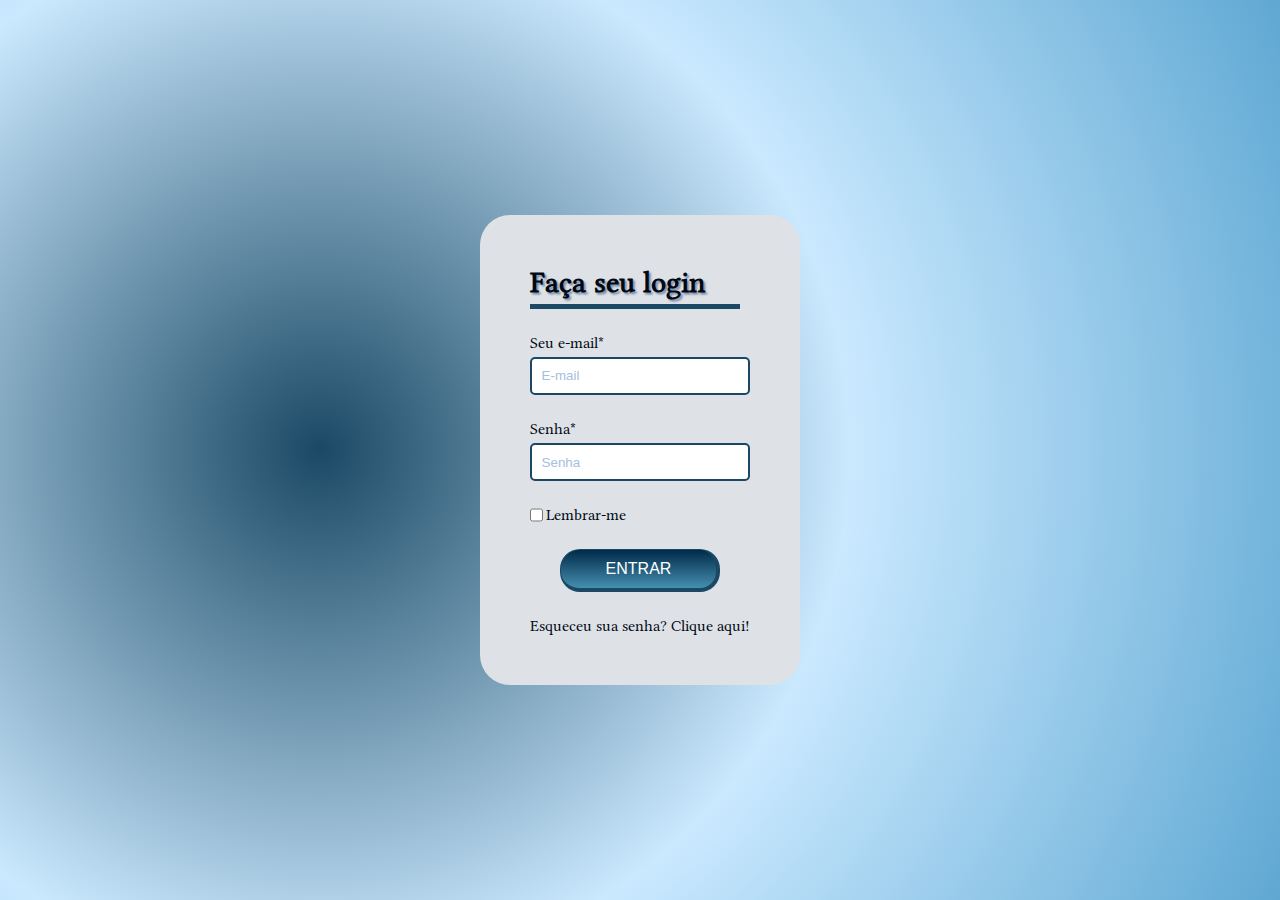
<file: index.html>
<!DOCTYPE html>
<html lang="pt-br">

<head>
    <meta charset="UTF-8">
    <meta name="viewport" content="width=device-width, initial-scale=1.0">
    <link rel="stylesheet" href="style.css">
    <title>Página de login</title>
</head>
<body>
    <form action="">
        <div class="titulo">
            <h1>Faça seu login</h1>
        <div class="barra"></div>
        </div>   
        <div class="campo">
            <label for="email">Seu e-mail*</label>
            <input type="email" name="email" id="email" placeholder="E-mail">
        </div>
        <div class="campo">
            <label for="senha"> Senha*</label>
            <input type="password" name="senha" id="senha" placeholder="Senha">
        </div>
        <div class="lembrar">
            <input type="checkbox">
            <p>Lembrar-me</p>
        </div>
        <button class="botao">ENTRAR</button>
        <p class="senha">Esqueceu sua senha? <a href="recupera_senha.html">Clique aqui!</a>
        </p>
    </form>
</body>

</html>
</file>
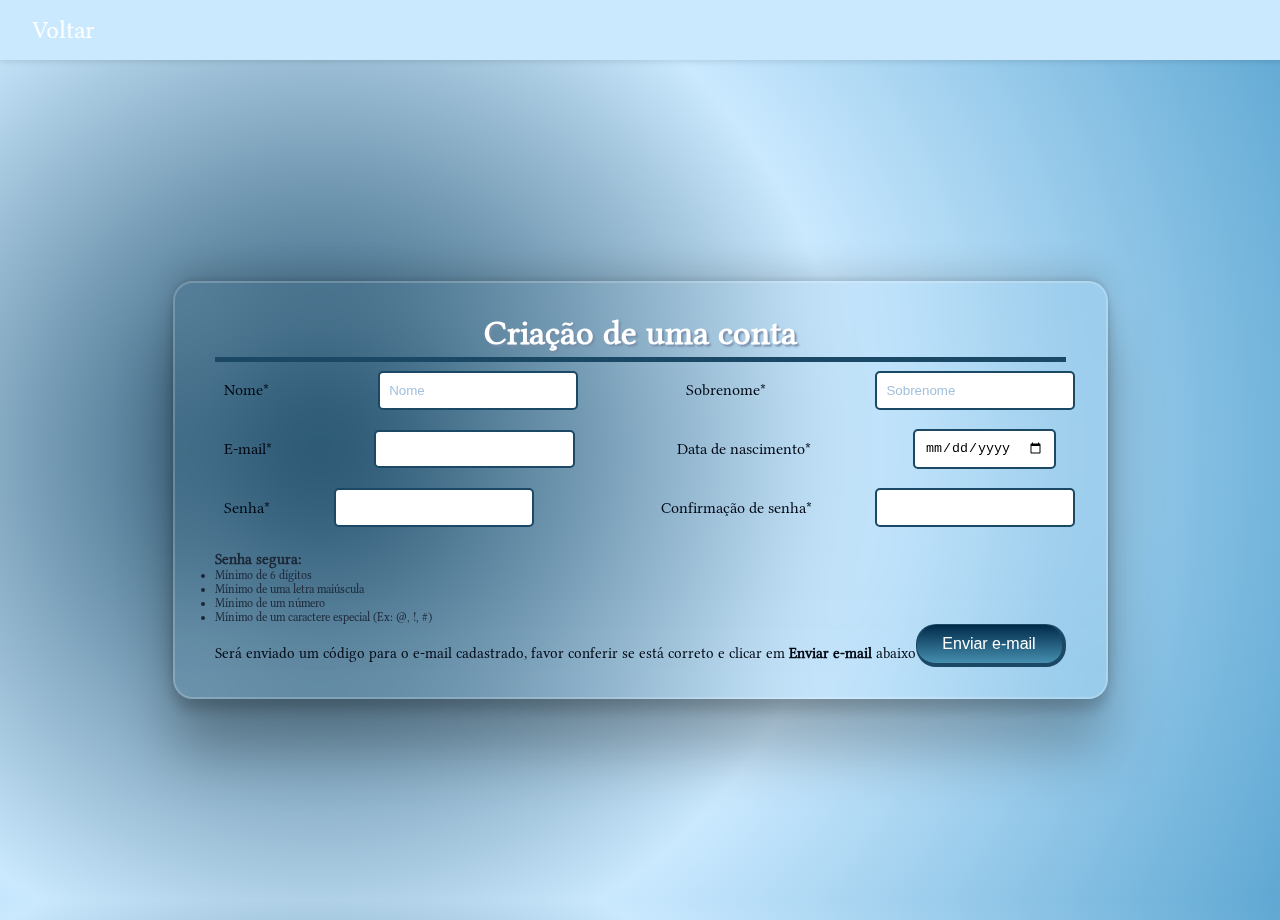
<file: criar_conta.html>
<!DOCTYPE html>
<html lang="pt-br">

<head>
    <meta charset="UTF-8">
    <meta name="viewport" content="width=device-width, initial-scale=1.0">
    <link rel="stylesheet" href="conta.css">
    <title>Criação de conta</title>
</head>

<body>
    <header>
        <div>
            <a class="voltar" href="index.html">Voltar</a>
        </div>
    </header> <!--nome, sobrenome, e-mail, data, senha, confirmação de senha-->
    <main>
        <form>
            <div class="criar">
                <h1>Criação de uma conta</h1>
                <div class="barra"></div>
            </div>
            <div class="campo">
                <div class="nome">
                    <label for="nome">Nome*</label>
                    <input type="text" name="nome" id="nome" placeholder="Nome">
                
                    <label for="nome2">Sobrenome*</label>
                    <input type="text" name="nome2" id="nome2" placeholder="Sobrenome">
                </div>
                <d class="email" class="data">
                    <label for="email">E-mail*</label>
                    <input type="email" name="email" id="email">

                    <label for="data">Data de nascimento*</label>
                    <input type="date" name="data" id="data">
                </div>
                <div class="senha">
                    <label for="senha">Senha*</label>
                    <input type="password" name="senha" id="senha"><br>
                    <label for="senha2">Confirmação de senha*</label>
                    <input type="password" name="senha2" id="senha2">
                </div>
            </div>
            <div class="regra">
                <p><strong>Senha segura:</strong></p> <!--regras-->
                <ul>
                    <li>Mínimo de 6 dígitos</li>
                    <li>Mínimo de uma letra maiúscula</li>
                    <li>Mínimo de um número</li>
                    <li>Mínimo de um caractere especial (Ex: @, !, #)</li>
                </ul>
            </div>
            <div class="botao">
                <p>Será enviado um código para o e-mail cadastrado, favor conferir se está correto e clicar em
                    <strong>Enviar e-mail</strong> abaixo</p>
                <button>Enviar e-mail</button>
            </div>
        </form>
    </main>
</body>

</html>
</file>
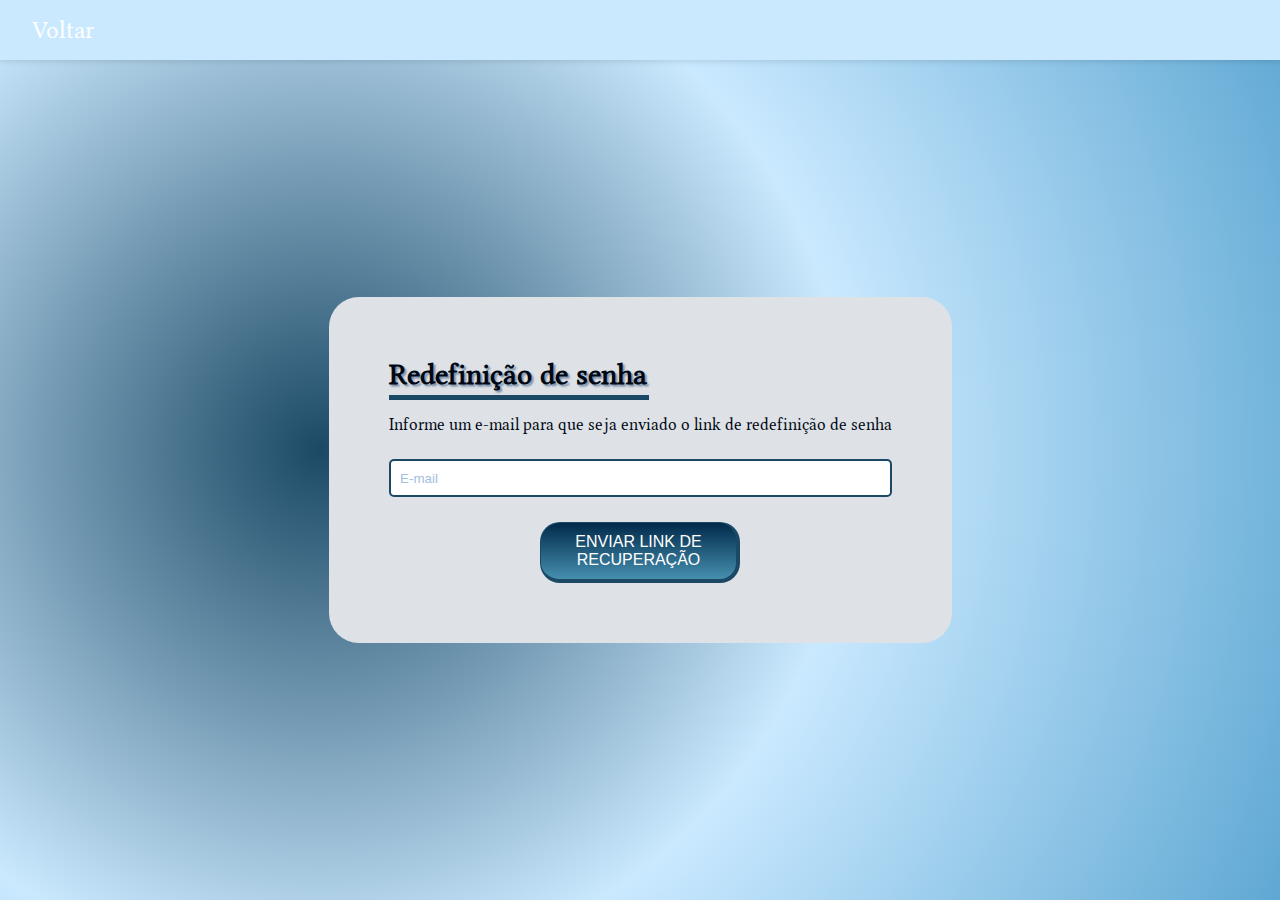
<file: recupera_senha.html>
<!DOCTYPE html>
<html lang="pt-br">
<head>
    <meta charset="UTF-8">
    <meta name="viewport" content="width=device-width, initial-scale=1.0">
    <link rel="stylesheet" href="senha.css">
    <title>Recuperação de senha</title>
</head>

<body>
    <header>
        <div>
            <a class="voltar" href="index.html">Voltar</a>
        </div>
    </header>
    <main>
        <form action="">
        <div class="titulo">
            <h1>Redefinição de senha</h1>
            <div class="barra"></div>
            <p>Informe um e-mail para que seja enviado o link de redefinição de senha</p>
        </div>
        
        <div class="campo">
            <input type="email" name="email" id="email" placeholder="E-mail">
        </div>
        <button class="botao">Enviar link de recuperação</button>
    </form>
    </main>
</body>
</html>
</file>
<file: style.css>
@import url('https://fonts.googleapis.com/css2?family=Inter:ital,opsz,wght@0,14..32,100..900;1,14..32,100..900&family=Libertinus+Math&family=Libertinus+Mono&display=swap');


* {
    margin: 0;
    padding: 0;
    box-sizing: border-box;
}

body {
    background: radial-gradient(circle at 25%, #1b4965ff, #cae9ffff, #5fa8d3ff);
    font-family: "Libertinus Math", system-ui;
    font-style: normal;
    font-weight: 400;
    display: flex;
    height: 100vh;
    justify-content: center;
    align-items: center;
    color: #000814;
    padding: 20px;
    background-size: cover; /*cover: ocupa todo o espaço disponivel*/
    background-position: 50%; /*centraliza a imagem*/
}
h1 {
    font-size: 30px;
    text-shadow: 2px 2px 2px #778da9;
}

form {
    background-color: #dee2e6;
    padding: 50px;
    border-radius: 30px;
    display: flex;
    flex-direction: column;
    gap: 25px;
    outline: none;
}

input::placeholder {
    color: #a3c0dd;
}

.barra {
    background-color: #1b4965ff;
    width: 210px;
    /* largura */
    height: 5px;
    /*altura*/
    margin-top: 4px;
}

.campo {
    display: flex;
    flex-direction: column;
    gap: 5px;
}

.lembrar {
    display: flex;
    flex-direction: row;
    gap: 3px;
}

.botao {
    display: flex;
    justify-content: center;
    align-items: center;
}

.titulo {
    display: flex;
    flex-direction: column;
    gap: 1px;
}

button {
    color: #ffffff;
    font-size: 16px;
    border-radius: 20px;
    background-image: linear-gradient(#012a4a, #468faf);
    padding: 10px;
    align-self: center;
    width: 160px;
    border: solid 1px #1b4965ff;
    border-right-width: 4px;
    border-bottom-width: 4px;
    text-transform: uppercase;
    font-weight: 500;
}

input[type="email"],
[type="password"] {
    width: 100%;
    padding: 0.6rem;
    border: 2px solid #1b4965ff;
    outline: none;
    border-radius: 5px;
}

p {
    font-size: 16px;
}
input[type="checkbox"]{
    accent-color: #cae9ffff;
}
input{
    cursor: pointer;
}
a{
    color: #000814;
    text-decoration: none;
}
.senha{
    text-align: center;
}





/* 
--mint-green: #bee9e8ff;
--moonstone: #62b6cbff;
--indigo-dye: #1b4965ff;
--columbia-blue: #cae9ffff;
--picton-blue: #5fa8d3ff; */
</file>
<file: conta.css>
@import url('https://fonts.googleapis.com/css2?family=Inter:ital,opsz,wght@0,14..32,100..900;1,14..32,100..900&family=Libertinus+Math&family=Libertinus+Mono&display=swap');

* {
    margin: 0;
    padding: 0;
    box-sizing: 0;
}
body{
    background: radial-gradient(circle at 25%, #1b4965ff, #cae9ffff, #5fa8d3ff);
    font-family: "Libertinus Math", system-ui;
    font-style: normal;
    font-weight: 400;
    color: #000814;
    height: 100vh;
    background-position: 50%;
    background-size: cover;
    display: block;
}
.barra{
    background-color: #1b4965ff;
    width: 100%;
    height: 5px;
    margin-top: 4px;
    align-self: center;
}
h1{
    color:#ffffff;
    text-align: center;
    font-size: 35px;
    text-shadow: 2px 2px 2px #778da9;
}
main{
    display: flex;
    justify-content: center;
    align-items: center;
    flex: row;
    padding: 20px;
    height: calc(100vh - 80px);
}
form{
    background-color: transparent;
    border: 2px solid rgba(255, 255, 255, .2);
    border-radius: 10px;
    color: #000814;
    backdrop-filter: blur(50px);
    box-shadow: rgba(0, 0, 0, 0.25) 0px 54px 55px, rgba(0, 0, 0, 0.12) 0px -12px 30px, rgba(0, 0, 0, 0.17) 0px 12px 13px, rgba(0, 0, 0, 0.09) 0px -3px 5px;
    padding: 30px 40px;
    border-radius: 20px;
    gap: 10px;
    outline: none;
}

p{
    font-size: 17px;
    padding-top: 15px;
}
input::placeholder{
    color: #a3c0dd;
}

input {
    padding: 0.6rem;
    border: 2px solid #1b4965ff;
    outline: none;
    border-radius: 5px;
    cursor: pointer;
}
.email, .data{
    gap: 2px;
    padding: 0.6rem;
    display: flex;
    align-items: center;
    justify-content: space-between;
}

.senha{
    gap: 2px;
    padding: 0.6rem;
    width: 100%;
    display: flex;
    align-items: center;
    justify-content: space-between;
}
.data{
    width: 40%;
}

.nome{
    gap: 2px;
    width: 100%;
    padding: 0.6rem;
    display: flex;
    align-items: center;
    justify-content: space-between;
}
button{
    color: #ffffff;
    font-size: 16px;
    border-radius: 20px;
    padding: 10px;
    align-self: center;
    width: 150px;
    border: 1px solid #1b4965ff;
    background-image: linear-gradient(#012a4a, #468faf);
    border-right-width: 4px;
    border-bottom-width: 4px;
    font-weight: 400;
    cursor: pointer;
}
.botao{
    display: flex;
    justify-content: center;
    align-items: center;
}
header{
    padding: 1rem 2rem;
    background-color: #cae9ffff;
    text-align: left;
    display: flex;
    align-self: center;
    justify-self: flex-start;
    position: fixed/top;
    box-shadow: 0 2px 5px rgba(0, 0, 0, 0.1);
    width: 100%;
}
.voltar{
    color: #ffffff;
    text-decoration: none;
    font-weight: 400;
    font-size: 25px;
}
.regra{
    text-align: left;
    color: #1b2636;
    font-size: 12px;
}
p{
    font-size: 15px;
}
</file>
<file: senha.css>
@import url('https://fonts.googleapis.com/css2?family=Inter:ital,opsz,wght@0,14..32,100..900;1,14..32,100..900&family=Libertinus+Math&family=Libertinus+Mono&display=swap');


* {
    margin: 0;
    padding: 0;
    box-sizing: border-box;
}
body{
    background: radial-gradient(circle at 25%, #1b4965ff, #cae9ffff, #5fa8d3ff);
    font-family: "Libertinus Math", system-ui;
    font-style: normal;
    font-weight: 400;
    /* display: flex;
    justify-content: center;
    align-items: center; */
    color: #000814;
    height: 100vh;
    background-position: 50%;
    background-size: cover;
    display: block;
}
.barra{
    background-color: #1b4965ff;
    width: 260px;
    height: 5px;
    margin-top: 4px;
}
main{
    display: flex;
    justify-content: center;
    align-items: center;
    padding: 20px;
    height: calc(100vh - 80px);
}
form{
    background-color: #dee2e6;
    padding: 60px;
    border-radius: 30px;
    display:flex;
    flex-direction: column;
    gap: 25px;
    outline: none;
    
}
h1{
    font-size: 30px;
    text-shadow: 2px 2px 2px #778da9;
}
p{
    font-size: 17px;
    padding-top: 15px;
}
input::placeholder{
    color: #a3c0dd;
}
input{
    width: 100%;
    padding: 0.6rem;
    border: 2px solid #1b4965ff;
    outline: none;
    border-radius: 5px;
    cursor: pointer;
}
.campo{
    display: flex;
    flex-direction: column;
    gap: 5px;
}
button{
    color: #ffffff;
    font-size: 16px;
    border-radius: 20px;
    padding: 10px;
    align-self: center;
    width: 200px;
    border: 1px solid #1b4965ff;
    background-image: linear-gradient(#012a4a, #468faf);
    border-right-width: 4px;
    border-bottom-width: 4px;
    text-transform: uppercase;
    font-weight: 400;
    cursor: pointer;
}
.voltar{
    color: #ffffff;
    text-decoration: none;
    font-weight: 400;
    font-size: 25px;
}
header{
    padding: 1rem 2rem;
    background-color: #cae9ffff;
    text-align: left;
    display: flex;
    align-self: center;
    justify-self: flex-start;
    position: fixed/top;
    box-shadow: 0 2px 5px rgba(0, 0, 0, 0.1);
    width: 100%;
}
</file>
